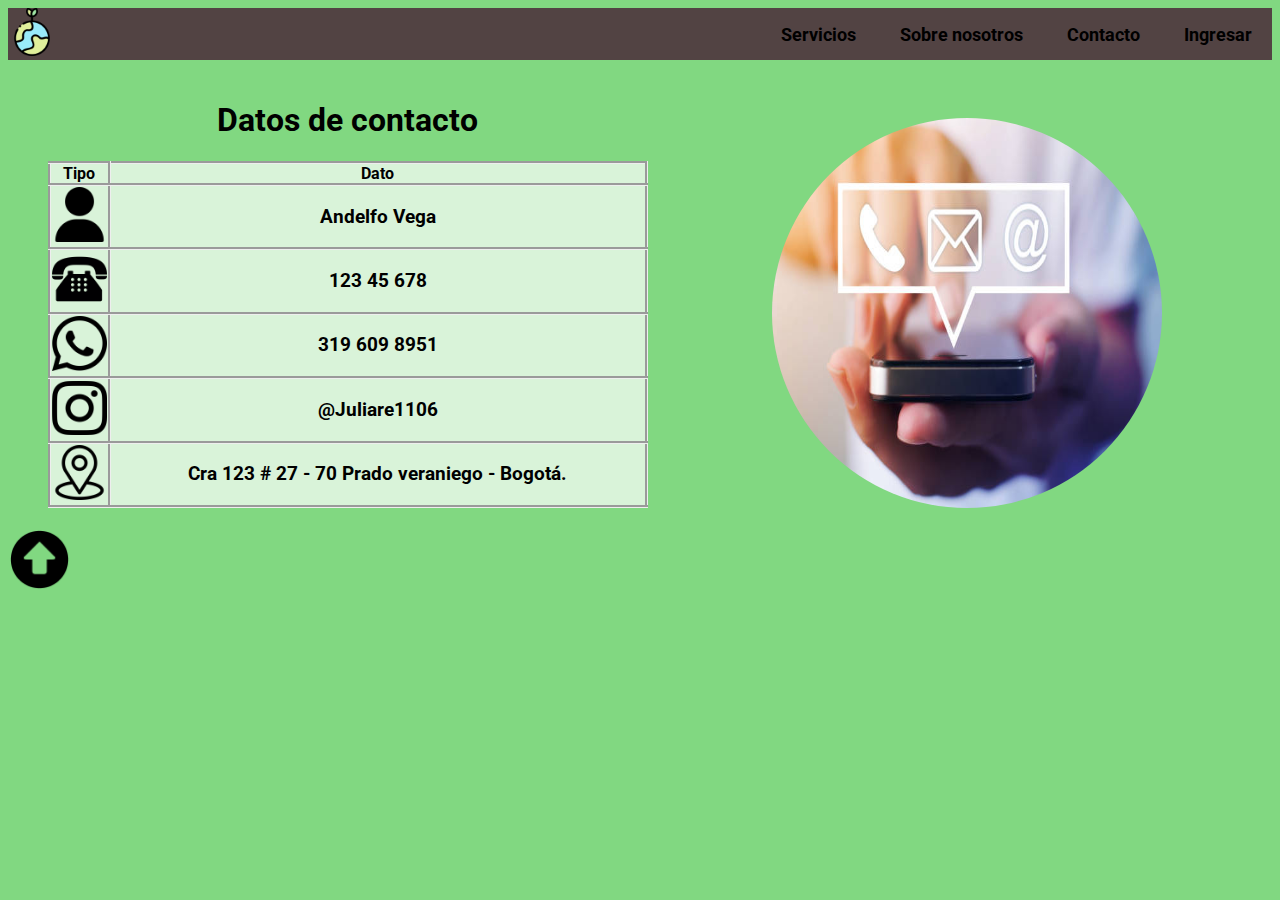
<file: contact.html>
<!DOCTYPE html>
<html lang="es">
<head>
    <meta charset="UTF-8">
    <meta http-equiv="X-UA-Compatible" content="IE=edge">
    <meta name="viewport" content="width=device-width, initial-scale=1.0">
    <link rel="stylesheet" href="style.css">
    <link rel="shortcut icon" href="images/favicon.ico" type="image/x-icon">
    <meta name="keywords" content="Ambiente Ambiental Ingeniería Ambiental Medio Ambiente">
    <meta name="descripcion" content="Página informativa medio ambiente">
    <meta name="autor" content="Julián Arévalo">
    <title>Contacto</title>
</head>
<body class="body">
    <header>
        <nav id="Navegacion" class="nav">
            <a href="index.html" class="logo">
                <img src="./images/home.png" alt="Home logo"/>
            </a>
            <ul class="nav-list">
                <li>
                    <a href="index.html#Servicios"> Servicios</a>
                </li>
                <li>
                    <a href="index.html#Nosotros">Sobre nosotros</a>
                </li>
                <li>
                    <a href="contact.html">Contacto</a>
                </li>
                <li>
                    <a href="login.html">Ingresar</a>
                </li>
            </ul>
        </nav>
    </header>
    <section id="Contacto" class="contact">
        <div>
            <ul>
                <li>
                    <table class="table">
                        <caption><h1>Datos de contacto</h1></caption>
                        <thead>
                            <tr>
                                <th class="table-td1">
                                    Tipo</th>
                                </th>
                                <th class="table-td2">
                                    Dato
                                </th>
                            </tr>
                        </thead>
                        <tbody>
                            <tr>
                                <td>
                                    <img src="images/person.png" alt="Persona"></th>
                                </td>
                                <td>
                                    <h3>Andelfo Vega</h3>
                                </td>                   
                            </tr>
                            <tr>
                                <td>
                                    <img src="images/phone.png" alt="Teléfono">
                                </td>
                                <td>
                                    <h3>123 45 678</h3>
                                </td>                     
                            </tr>
                            <tr>
                                <td>
                                    <img src="images/whatsapp.png" alt="whatsapp">
                                </td>
                                <td>
                                    <h3>319 609 8951</h3>
                                </td>                    
                            </tr>
                            <tr>
                                <td>
                                    <img src="images/instagram.png" alt="instagram">
                                </td>
                                <td>
                                    <h3>@Juliare1106</h3>
                                </td>                    
                            </tr>
                            <tr>
                                <td>
                                    <img src="images/location.png" alt="direccion">
                                </td>
                                <td>
                                    <h3>Cra 123 # 27 - 70 Prado veraniego - Bogotá.</h3>
                                </td>                    
                            </tr>
                        </tbody>
                        </table>
                </li>
                <li>
                    <img class="contact-img" src="images/contact.png">
                </figure>   
                </li>
            </ul>
        </div>
    </section>
    <div class="move-up">
        <a href="#Navegacion"><img class="logo" src="images/up.ico" alt="Flecha arriba" >
    </div>
</body>
</html>
</file>
<file: style.css>
@import url('https://fonts.googleapis.com/css2?family=Roboto&display=swap');

body{
    font-family: 'Roboto', sans-serif;
    background-color: rgb(129, 216, 129);
}
nav {
    background-color: rgb(82, 67, 67);
    vertical-align: middle;
}
.nav li a{
    text-align: center;
    font-size: large;
    font-weight: bold;
}
.nav li :hover{
    background-color: rgb(104, 98, 98);
}
.nav-list {    
    display: inline-block;
    padding: 0;
    vertical-align: middle;
    float: right;
}

.nav-list li {
    display: inline-block;
}

.nav-list li a {
    color: rgb(0, 0, 0);
    text-decoration: none;
    padding: 10px 20px;
}

.logo {
    width: 160px;
    display: inline-block;
    vertical-align: middle;
}
.logo img {
    width: 30%;
}
.banner{
    overflow: hidden;
    width: 100%;
    position: relative;
    height: 400px;
}
.banner-img{
    width: 100%;
}
.banner-text{
    width: 100%;
    position: absolute;
    top:0;
    padding: 20px;
    transform: translate(70%, 30%);
    right: 15%;
    background-color: rgba(255,255,255, 0.7);
}
.services{
    background-color: rgb(233, 222, 99);
    margin-bottom: 5%;
}
.services-box-item{
    padding-left: 1%;
    padding-right: 1%;
    padding-bottom: 1%;
    width: 31%;
    display: inline-block;
}
.services-ul{
    padding-left: 0%;
    margin: 0%;
}

.img{
    width: 100%;
    max-width: 100%;
}
.section-title{
    text-align: center;
}
.section-text{
    text-align: justify;
}

.button-section{
    background-color: rgba(255,255,255, 0.7);
    border: 3px solid green;
    cursor: pointer;
    width: 100%;
    font-size: 18px;
    color: #000000;
    padding: 10px;
    margin-top: 20px;
}

.button-section:hover{
    background-color: #000000;
    color: #ffffff;
}

.img-circle {
    margin-left: 25%;
    width:400px;
    height:400px;
    max-width: 100%;
    border-radius:200px;
}
.us{
    padding: 20px;
}

.us-box-item{
    vertical-align: middle;
    width: 49%;
    display: inline-block;
}

.move-up{
    width: 100%;
    align-items: center;
    float: center;
}
.move-up img{
    width: 5%;
    align-items: center;
    display: inline-block;
}

.table{
    border-collapse: collapse;
    align-items: center;
    width: 100%;
    background-color: rgba(255,255,255, 0.7);
}
.table h3{
    text-align: center;
}
.table img{
    width: 100%;
    max-width: 100%;
}
.table-td1{
    border-style: groove;
    padding:0%;
    text-align: center;
    width: 10%;
}
.table-td2{
    border-style: groove;
    padding:0%;
    text-align: center;
    width: 90%;
}
.th,td{
    border-style: groove;
}
tbody>tr:hover {
    background-color: rgb(209, 243, 209);
}
.contact li{
    vertical-align: middle;
    width: 49%;
    display: inline-block;
}
.contact-img{
    margin-top: 7%;
    margin-left: 20%;
    width: 390px;
    height:390px;
    max-width: 100%;
    border-radius: 195px;
}
form{
    background-color: rgb(233, 222, 99);
    position: absolute;
    width: 60%;
    top:15%;
    left: 20%;
    text-align: center;
    margin-bottom: 2%;
}

form>img{
    padding: 5%;
    width: 15%;
}

form>div>input{
    font-size: medium;
    width: 80%;
    padding: 15px;
    margin-bottom: 2%;
    border-top: none;
    border-left: none;
    border-right: none;
    border-color: green;
}
form>input:focus{
    outline: none;
}
form>button{
    width: 84%;
    padding: 15px;
    border-radius: 15px;
    margin-bottom: 2%;
    background-color: rgb(13, 228, 13);
    border-color: green;
    font-weight: bold;
    color: #ffffff;
    font-size: medium;
    box-shadow: 5px 5px 5px slategray;
}
form>button:hover{
    background-color: #000000;
    color: #ffffff;
}
form>div>i{
    width: 10%;
}
.remember{
    margin-top: 2%;
    margin-bottom: 2%;
    font-size: medium;
    padding: 0%;
}
.remember input{
    margin: 0%;
    width: 5%;
}
.remember label{
    font-weight: bold;
}
</file>
